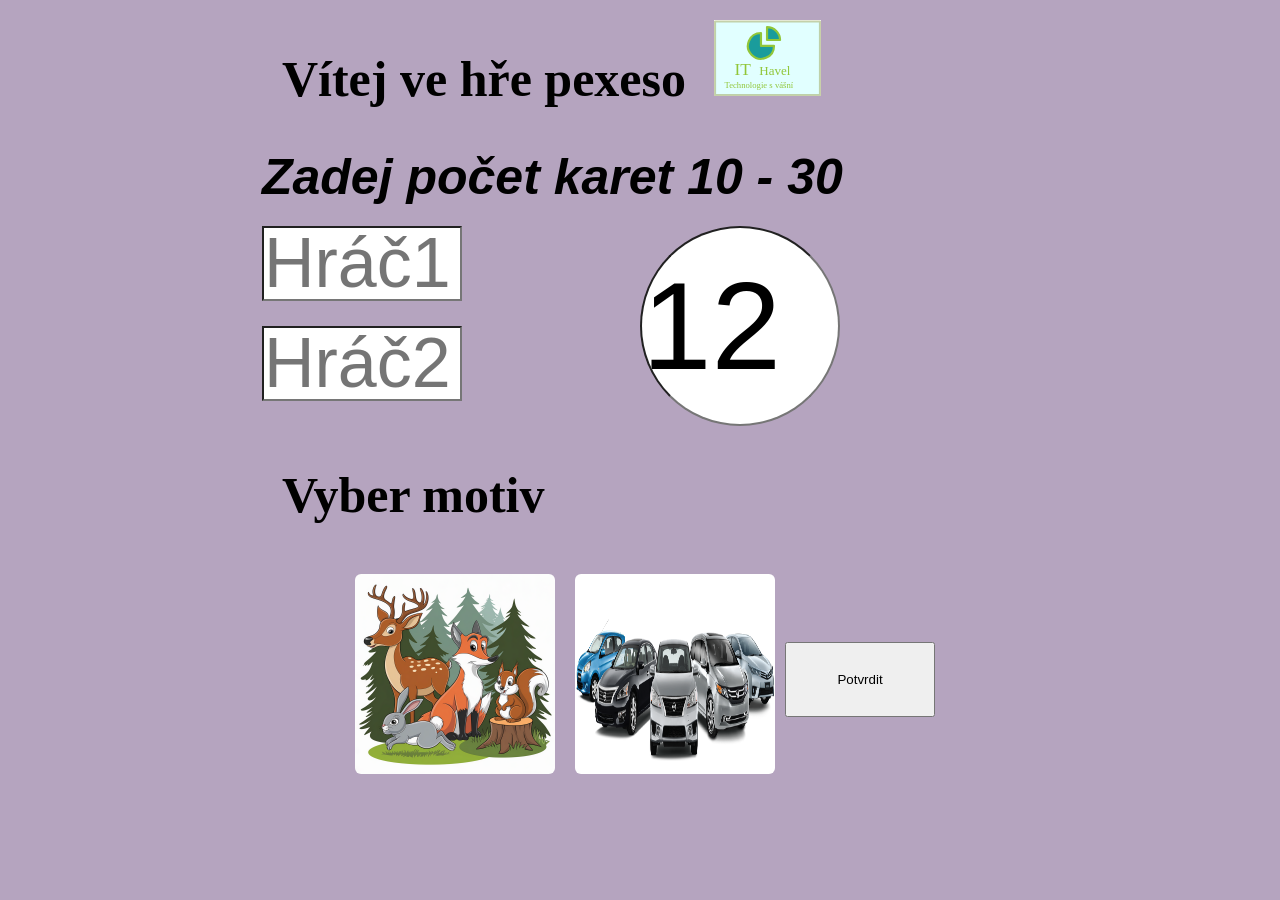
<file: index.html>
<!DOCTYPE html>
<html lang="en">
<head>
    <meta charset="UTF-8">
    <meta name="viewport" content="width=device-width, initial-scale=1.0">
    <title>Pexeso</title>
    <link rel="stylesheet" href="style.css">
</head>
<body>
    <div class="container-index">
        <h1>Vítej ve hře pexeso  <a href="mailto: v.incent@seznam.cz"><img id="logo" src="Images/logo.svg" alt=""></a></h1>  
        <label for="pocet">Zadej počet karet 10 - 30</label>
        <div class="pocetJmena">
            <div class="jmena">
                <input class="jmeno" type="text" placeholder="Hráč1" id="hracJedna">
                <input class="jmeno" type="text" placeholder="Hráč2" id="hracDva">
            </div>
            
            <input  type="number" min="12" max="30" step="6" value="12" class="input-pocet" id="pocet">
        </div>

        <h1>Vyber motiv</h1>
        <div class="motiv">

            <label class="image-option">
                <input type="radio" name="vyber" value="zvirata.png" hidden>
                <img src="zvirata.png" alt="zvirata">
            </label>
            <label  class="image-option">
                <input type="radio" name="vyber" value="auta.png"  hidden>
                <img style="background-color: white;" src="auta.png" alt="auta">
            </label>
            <button onclick="pexeso()">Potvrdit</button>
        </div>
        
    </div>
    <script src="script.js"></script>
</body>
</html>
</file>
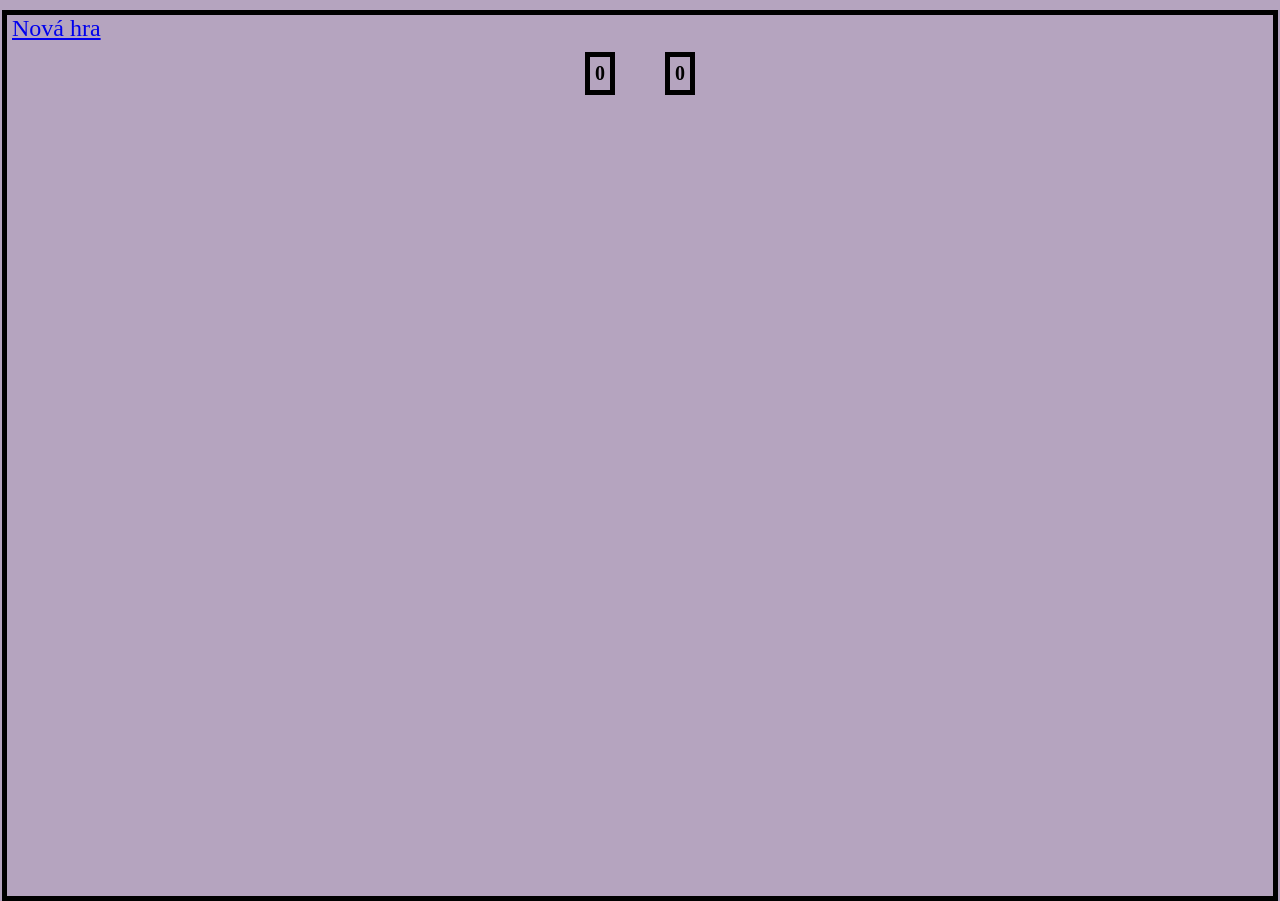
<file: pexeso.html>
<!DOCTYPE html>
<html lang="en">
<head>
    <meta charset="UTF-8">
    <meta name="viewport" content="width=device-width, initial-scale=1.0">
    <title>Pexeso</title>
    <link rel="stylesheet" href="style.css">
</head>
<body>
    <div class="container" id="hra" >
        <a href="index.html">Nová hra</a>
        <div class="skore">
            <div class="hrac"><p style="font-weight: bolder;" id="hrac1">Hráč 1</p> <p id="skore1" style="font-size: 20px; font-weight: bolder;">0</p></div>
            <div class="hrac"><p style="font-weight: bolder;" id="hrac2">Hráč 2</p> <p id="skore2" style="font-size: 20px; font-weight: bolder;">0</p></div>
        </div>
    
        <div class="hraciPlocha" id="plocha">

        </div>
    </div>
  
 <script src="script.js"></script>
</body>
</html>
</file>
<file: style.css>
*{
    margin: 0;
    padding: 0;
    box-sizing: border-box;
}
body{
    background-color:color-mix(in srgb, rgb(176, 176, 221) 60%, rgb(188, 146, 146) 40%);
}
/******************************Index**************************************************/
#logo{
    background-color: white;
    width: 15%;
    transition: transform 2s ease;
    margin-left: 10px;
}
#logo:hover{
    transform: scale(1.5);
}
.container-index{
    display: grid;
    justify-content: center;
    gap: 20px
}
h1{
    font-size: 50px;
    margin: 20px;
}
label{
    font-family:'Trebuchet MS', 'Lucida Sans Unicode', 'Lucida Grande', 'Lucida Sans', Arial, sans-serif;
    font-size: 50px;
    font-weight: 800;
    font-style:oblique;
}
input{
    margin: 0 auto;
    height: 200px;
    width: 200px;
    border-radius: 50%;
    font-size: 125px;
}
input[type="number"]::-webkit-inner-spin-button,
input[type="number"]::-webkit-outer-spin-button {
  margin-bottom: 15px;
  margin-right:  30px;
  padding: 0;
}

.jmena{
    display: grid;
}
.jmeno{
    margin: 0 auto;
    height: 75px;
    width: 200px;
    border-radius: 0%;
    font-size: 70px;
}
.pocetJmena{
    display: flex;
}
.motiv{
    display: flex;
    justify-content: center;
    align-items: center;
}
.image-option {
    display: inline-block;
    margin: 10px;
    cursor: pointer;
  }

.image-option img {
    width: 200px;
    height: 200px;
    border:  transparent;
    border-radius: 6px;
    transition: 0.2s;
  }

input[type="radio"]:checked + img {
    border: 5px solid #007bff;
  }

button{
    height: 75px;
    width: 150px;

}
/*********************************Hra************************************************/
.container{
    display: block;
    margin-top: 10px;
    border: 5px solid;
    height: 99vh; 
    margin-left: 2px;
    margin-right: 2px;
    overflow: scroll;
}
.hraciPlocha{
    display: grid;
    place-content: center;
    padding: 10px;
    margin: 5px auto;
    gap: 10px;
    width: 100%;
    height: 98%;
    place-content: start;
}
body::-webkit-scrollbar {
         display: none; /* schová scrolovací lištu */
}
.container::-webkit-scrollbar {
         display: none; /* schová scrolovací lištu */
}

.karta-plocha{
    aspect-ratio: 1/1; /* rozměr 1/1 - čtverec */
    perspective: 1000px;
}
.karta-inner{
    width: 100%;
   height: 100%;
   position: relative;
   transform-style: preserve-3d;
   transition: transform 0.6s;
}

.karta,.karta-back{
   position: absolute;
  inset: 0; /* lepší než width/height */
  backface-visibility: hidden;
  background-size: contain;
  background-repeat: no-repeat;
  background-position: center;
  background-color: white;
}
.karta-back {
  transform: rotateY(180deg);
}
.karta-inner.otocena {
  transform: rotateY(180deg); 
}
.karta-inner.vyhra{
  outline: 4px solid gold;
}
.karta-inner.otocena.vyhra {
  transform: rotateY(180deg) scale(1.05);
}

/******************************Skóre***************************************************/
.skore{
    margin-top: 10px;
    display: flex;
    justify-content: center;
    gap: 50px;
}
.hrac{
    border: 5px solid;
    text-align: center;
    padding: 5px;
}
a{
    margin: 5px;
    font-size: x-large;
}

@media(max-width: 450px){
    .hraciPlocha{
        place-content: start;
        grid-template-columns: repeat(2, 1fr);
        overflow: auto;
    }
}
@media(min-width: 451px){
    .hraciPlocha{

        grid-template-columns: repeat(3, 1fr);
    }
}
@media(min-width: 600px){
    .hraciPlocha{

        grid-template-columns: repeat(4, 1fr);
    }
}
@media(min-width: 900px){
    .hraciPlocha{
        grid-template-columns: repeat(5,1fr);
    }
   
}
@media(min-width: 1200px){
    .hraciPlocha{
        grid-template-columns: repeat(6,1fr);
    }
   
}
</file>
